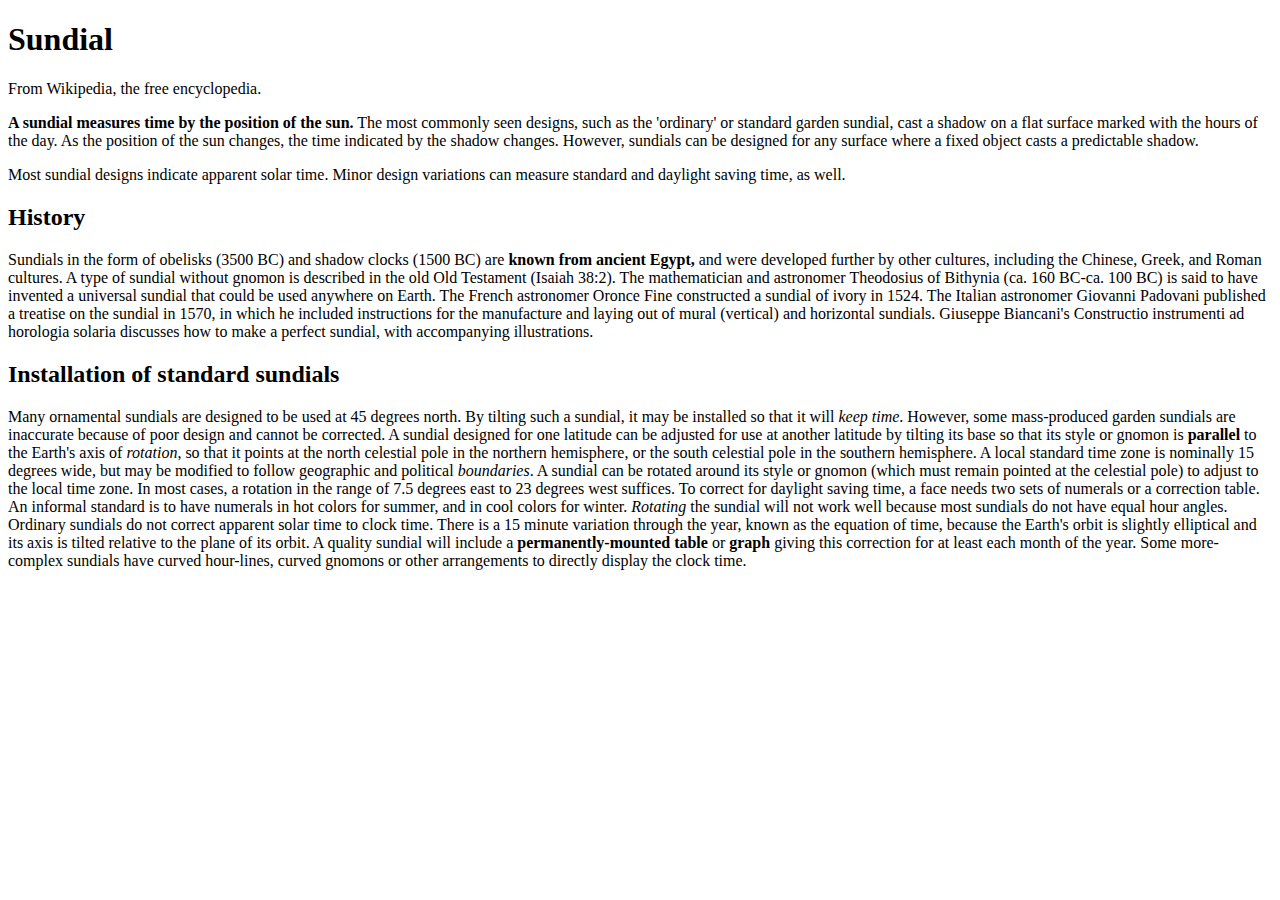
<file: 1/index.html>
<!DOCTYPE HTML PUBLIC "-//W3C//DTD HTML 4.01//EN" "http://www.w3.org/TR/html4/strict.dtd">
<html lang="en">
  <head>
    <title>Sundial - Challenge 2</title>
  </head>
  <body>

   <h1> Sundial </h1>


    From Wikipedia, the free encyclopedia.


    <p><strong>A sundial measures time by the position of the sun.</strong> The most commonly seen designs, such as the
    'ordinary' or standard garden sundial, cast a shadow on a flat surface marked with the hours of
    the day. As the position of the sun changes, the time indicated by the shadow changes. However,
    sundials can be designed for any surface where a fixed object casts a predictable shadow.</p>

    <p>Most sundial designs indicate apparent solar time. Minor design variations can measure standard
    and daylight saving time, as well.</p>

    <h2> History </h2>

    <p>Sundials in the form of obelisks (3500 BC) and shadow clocks (1500 BC) are <strong>known from ancient
    Egypt,</strong> and were developed further by other cultures, including the Chinese, Greek, and Roman
    cultures. A type of sundial without gnomon is described in the old Old Testament
    (Isaiah 38:2).

    The mathematician and astronomer Theodosius of Bithynia (ca. 160 BC-ca. 100 BC) is said to have
    invented a universal sundial that could be used anywhere on Earth. The French astronomer Oronce
    Fine constructed a sundial of ivory in 1524. The Italian astronomer Giovanni Padovani published
    a treatise on the sundial in 1570, in which he included instructions for the manufacture and
    laying out of mural (vertical) and horizontal sundials. Giuseppe Biancani's Constructio
    instrumenti ad horologia solaria discusses how to make a perfect sundial, with accompanying
    illustrations.</p>

    <h2> Installation of standard sundials </h2>

   <p> Many ornamental sundials are designed to be used at 45 degrees north. By tilting such a
    sundial, it may be installed so that it will <em>keep time</em>. However, some mass-produced garden
    sundials are inaccurate because of poor design and cannot be corrected. A sundial designed for
    one latitude can be adjusted for use at another latitude by tilting its base so that its style
    or gnomon is<strong> parallel</Strong> to the Earth's axis of <em>rotation</em>, so that it points at the north celestial
    pole in the northern hemisphere, or the south celestial pole in the southern hemisphere.

    A local standard time zone is nominally 15 degrees wide, but may be modified to follow
    geographic and political<em> boundaries</em>. A sundial can be rotated around its style or gnomon (which
    must remain pointed at the celestial pole) to adjust to the local time zone. In most cases, a
    rotation in the range of 7.5 degrees east to 23 degrees west suffices.

    To correct for daylight saving time, a face needs two sets of numerals or a correction table.
    An informal standard is to have numerals in hot colors for summer, and in cool colors for
    winter. <em>Rotating </em>the sundial will not work well because most sundials do not have equal hour
    angles.

    Ordinary sundials do not correct apparent solar time to clock time. There is a 15 minute
    variation through the year, known as the equation of time, because the Earth's orbit is
    slightly elliptical and its axis is tilted relative to the plane of its orbit. A quality
    sundial will include a <strong>permanently-mounted table</strong> or <strong>graph</strong> giving this correction for at least
    each month of the year. Some more-complex sundials have curved hour-lines, curved gnomons or
    other arrangements to directly display the clock time.</p>

  </body>
</html>
</file>
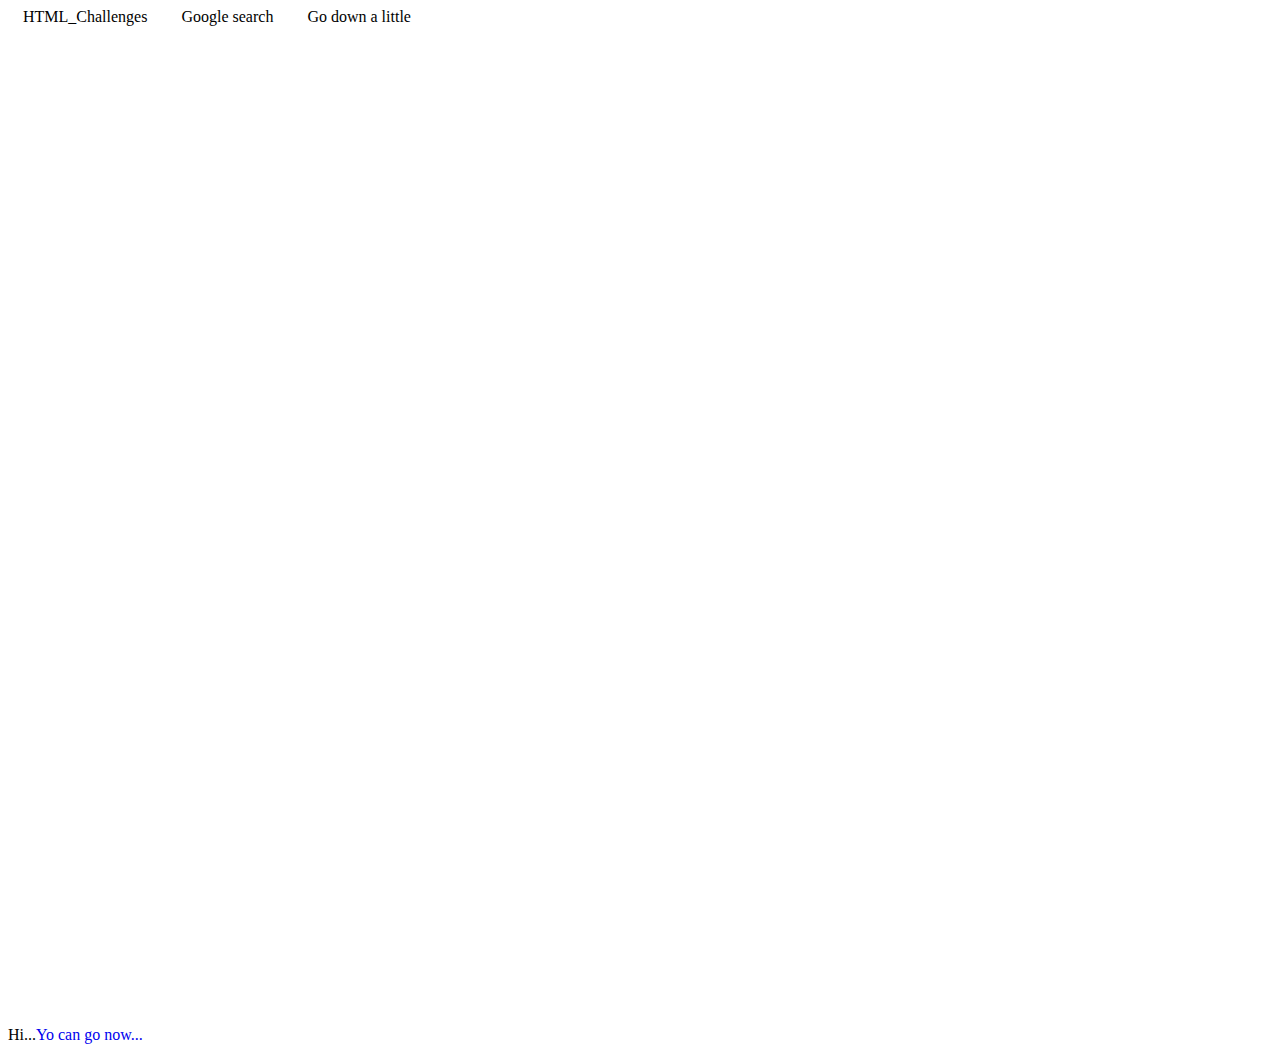
<file: 2/index.html>
<!DOCTYPE html>
<html lang="en">
  <head>
    <meta charset="utf-8">
    <title>Google link - Challenge 2</title>
    <link rel="stylesheet" href="./style.css">
  </head>
  <body>
  	<div id="nav" class="navbar">
      <a class="navbar__link" href="https://en.wikiversity.org/wiki/Web_Design/HTML_Challenges">HTML_Challenges</a>
  		<a class="navbar__link" href="https://www.google.com/search?q=bienvenido+in+rumano">Google search</a>
      <a class="navbar__link" href="#footer">Go down a little</a>
    </div>
    <div class="deadspace"></div>
    <div id="footer" class="footer">
      Hi...<a class="footer__go-top" href="#nav">Yo can go now...</a>
    </div>
  </body>
</html>
</file>
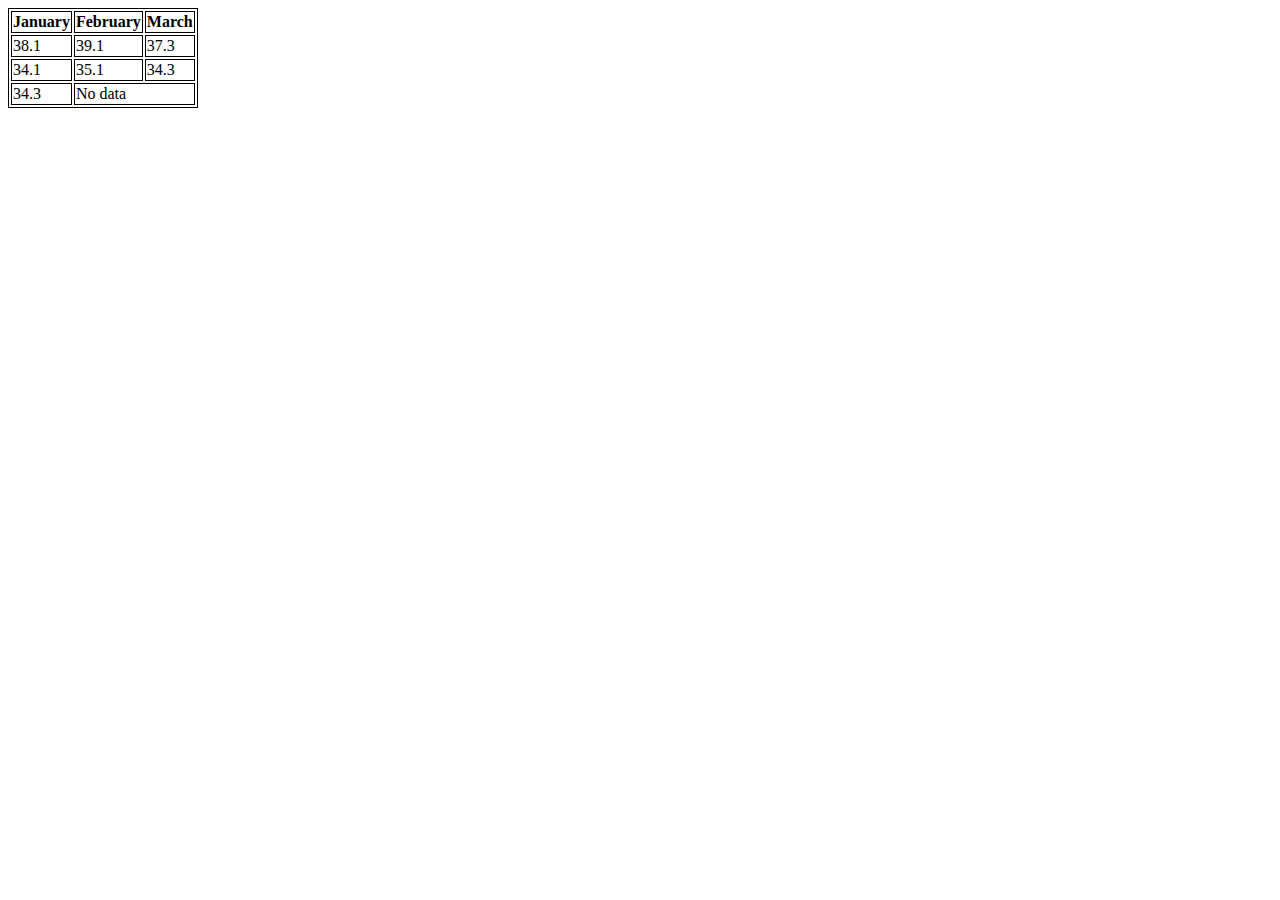
<file: 3/index.html>
<!DOCTYPE html>
<html lang="en" >
  <head>
    <meta charset="utf-8">
    <title>Table - Challenge 3</title>
    <link rel="stylesheet" href="./style.css">
  </head>
  <body>
    <table class="report-table">
      <thead>
        <tr>
          <th class="report-table__cell">January</th>
          <th class="report-table__cell">February</th>
          <th class="report-table__cell">March</th>
        </tr>
      </thead>
      <tbody>
        <tr>
          <td class="report-table__cell">38.1</td>
          <td class="report-table__cell">39.1</td>
          <td class="report-table__cell">37.3</td>
        </tr>
        <tr>
          <td class="report-table__cell">34.1</td>
          <td class="report-table__cell">35.1</td>
          <td class="report-table__cell">34.3</td>
        </tr>
        <tr>
          <td class="report-table__cell">34.3</td>
          <td colspan="2" class="report-table__cell">No data</td>
        </tr>
      </tbody>
    </table>
  </body>
</html>
</file>
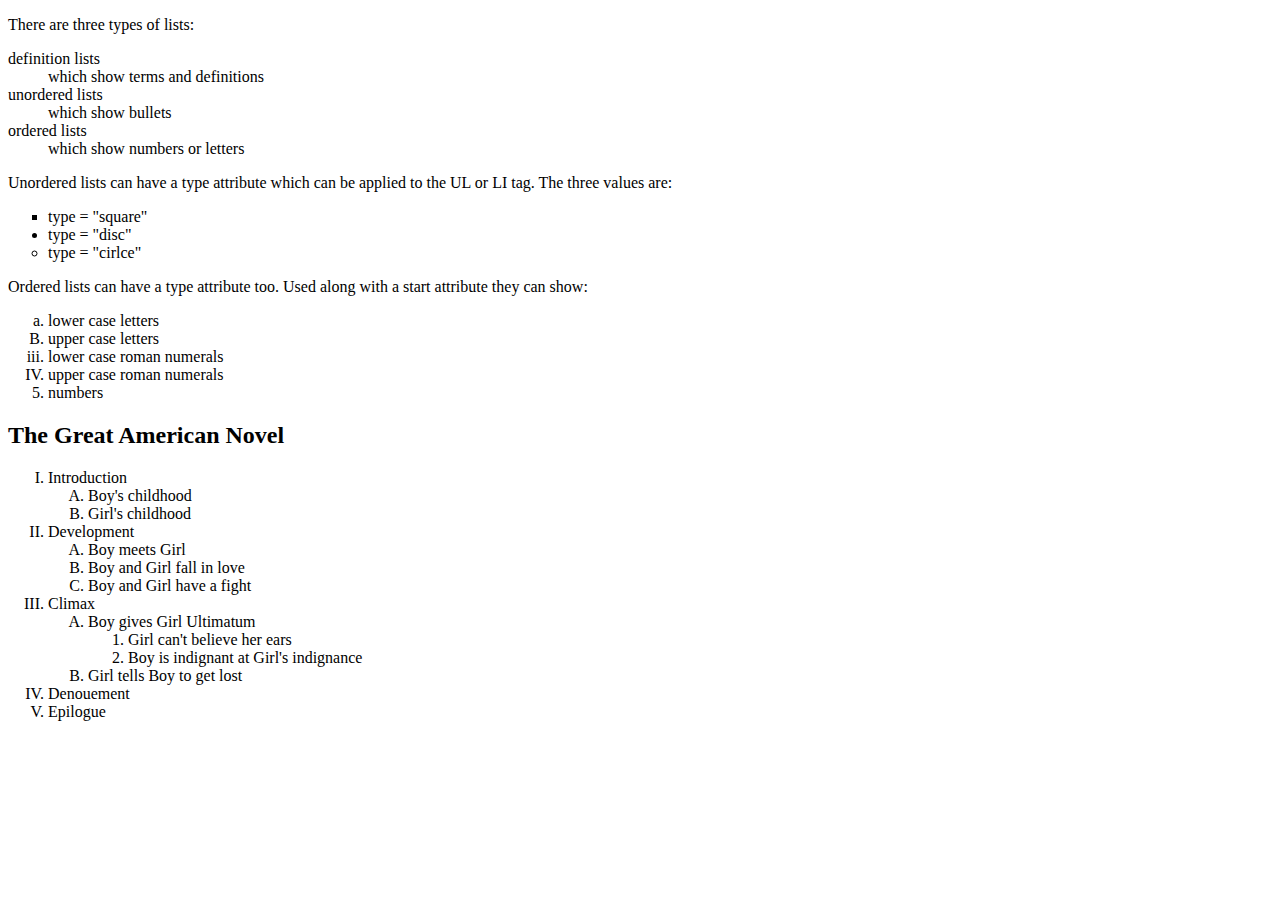
<file: 4/index.html>
<!DOCTYPE html>
<html lang="en">
  <head>
    <meta charset="utf-8">
    <title>Lists - Challenge 4</title>
  </head>
  <body>
    <p>There are three types of lists:</p>
    <dt>definition lists</dt>
    <dd>which show terms and definitions</dd>
    <dt>unordered lists</dt>
    <dd>which show bullets </dd>
    <dt>ordered lists</dt>
    <dd>which show numbers or letters </dd>

    <p>Unordered lists can have a type attribute which can be applied to the UL or LI tag. The three values are:</p>
    <ul>
      <li type="square">type = "square"</li>
      <li type="disc">type = "disc"</li>
      <li type="circle">type = "cirlce"</li>
    </ul>
    <p>Ordered lists can have a type attribute too. Used along with a start attribute they can show:</p>
    <ol>
      <li type="a">lower case letters</li>
      <li type="A">upper case letters</li>
      <li type="i">lower case roman numerals</li>
      <li type="I">upper case roman numerals</li>
      <li type="1">numbers</li>
    </ol>

    <h2>The Great American Novel</h2>
    <ol type="I">
      <li>Introduction
        <ol type="A">
          <li>Boy's childhood</li>
          <li>Girl's childhood</li>
        </ol>
      </li>
      <li>Development
        <ol type="A">
          <li>Boy meets Girl</li>
          <li>Boy and Girl fall in love</li>
          <li>Boy and Girl have a fight</li>
        </ol>
      </li>
      <li>Climax
        <ol type="A">
          <li>Boy gives Girl Ultimatum
            <ol type="1">
              <li>Girl can't believe her ears</li>
              <li>Boy is indignant at Girl's indignance</li>
            </ol>
          </li>
          <li>Girl tells Boy to get lost</li>
        </ol>
      </li>
      <li>Denouement</li>
      <li>Epilogue</li>
    </ol>
  </body>
</html>
</file>
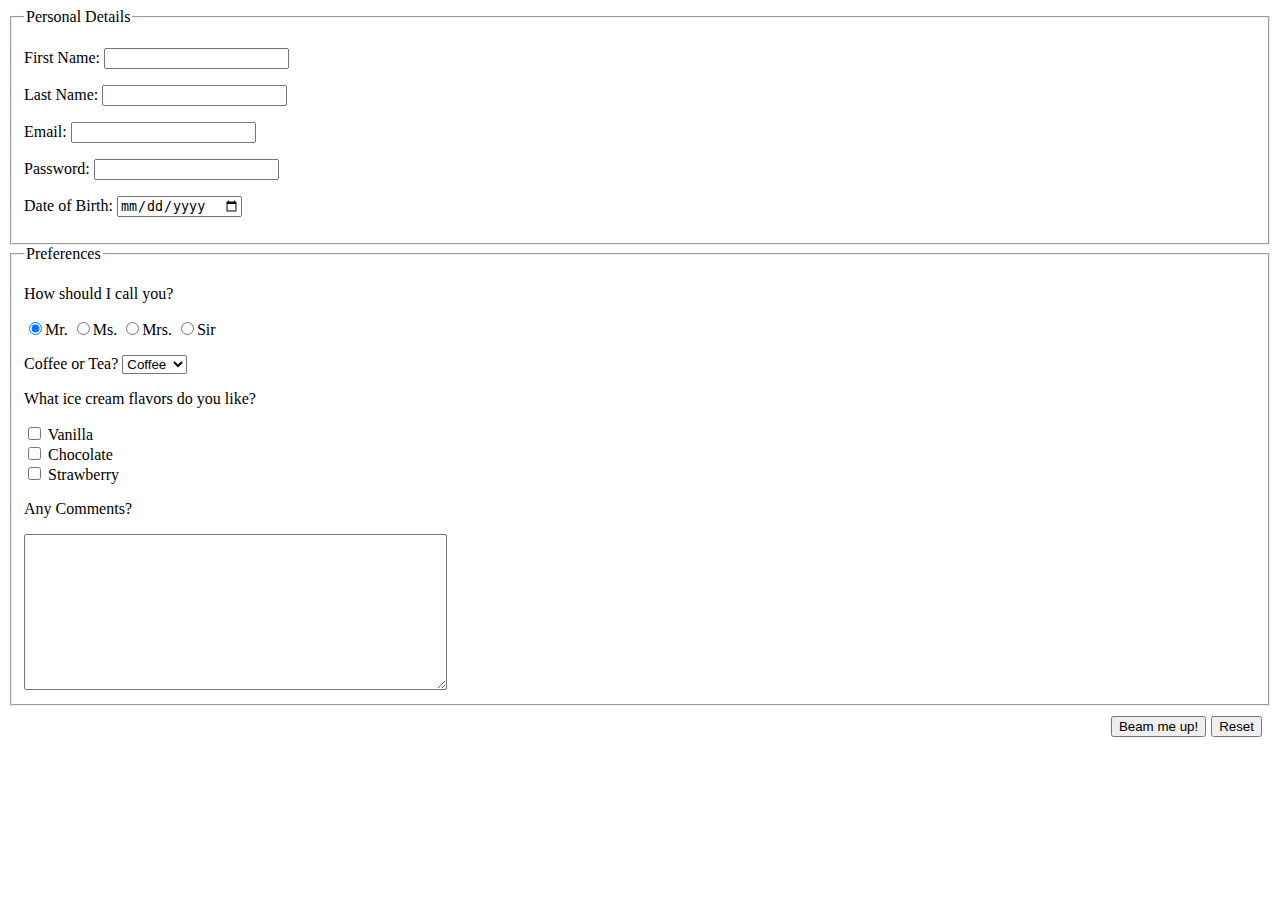
<file: 5/index.html>
<!DOCTYPE html>
<html lang="en">
  <head>
    <meta charset="utf-8">
    <title>Simple form - Challenge 5</title>
    <link rel="stylesheet" href="./style.css">
  </head>
  <body>
    <form action="index.html" method="get">
      <fieldset>
        <legend>Personal Details</legend>
        <p>
          <label class="signup-form__field-tag" for="first-name-input">First Name:</label>
          <input name="first-name" id="first-name-input"/>
        </p>
        <p>
          <label class="signup-form__field-tag" for="last-name-input">Last Name:</label>
          <input name="last-name" id="last-name-input"/>
        </p>
        <p>
          <label class="signup-form__field-tag" for="email-input">Email:</label>
          <input name="email" type="email" id="email-input"/>
        </p>
        <p>
          <label class="signup-form__field-tag" for="password-input">Password:</label>
          <input type="password" name="password" id="password-input"/>
        </p>
        <p>
          <label class="signup-form__field-tag" for="DOB-input">Date of Birth:</label>
          <input type="date" name="DOB" id="DOB-input">
        </p>
      </fieldset>
      <fieldset>
        <legend>Preferences</legend>
        <p>
          <label class="signup-form__field-tag">How should I call you?</label>
        </p>
        <p>
          <label class="signup-form__field-tag" for="mr-radio">
            <input id="mr-radio" type="radio" name="honorific" value="mr" checked>Mr.
          </label>
          <label class="signup-form__field-tag" for="ms-radio">
            <input id="ms-radio" type="radio" name="honorific" value="ms">Ms.
          </label>
          <label class="signup-form__field-tag" for="mrs-radio">
            <input id="mrs-radio" type="radio" name="honorific" value="mrs">Mrs.
          </label>
          <label class="signup-form__field-tag" for="sir-radio">
            <input id="sir-radio" type="radio" name="honorific" value="sir">Sir
          </label>
        </p>
        <p>
          <label class="signup-form__field-tag" for="ct-combo">Coffee or Tea?</label>
          <select name="ctn" id="ct-combo">
            <option value="coffee">Coffee</option>
            <option value="tea">Tea</option>
            <option value="neither">Neither</option>
          </select>
        </p>
        <p>
          <label class="signup-form__field-tag">What ice cream flavors do you like?</label>
        </p>
        <p>
          <label class="signup-form__field-tag" for="flavor1-checkbox">
            <input id="flavor1-checkbox" type="checkbox" name="flavor1" value="vanilla"> Vanilla
          </label><br>
          <label class="signup-form__field-tag" for="flavor2-checkbox">
            <input id="flavor2-checkbox" type="checkbox" name="flavor2" value="chocolate"> Chocolate
          </label><br>
          <label class="signup-form__field-tag" for="flavor3-checkbox">
            <input id="flavor3-checkbox" type="checkbox" name="flavor3" value="strawberry"> Strawberry
          </label>
        </p>
        <p>
          <label class="signup-form__field-tag" for="comment-textarea">Any Comments?</label>
        </p>
          <textarea id="comment-textarea" name="comments" rows="10" cols="50"></textarea>
      </fieldset>
      <div class="signup-form__actions">
        <input class="signup-form__actions__submit" type="submit" value="Beam me up!">
        <input type="reset" value="Reset">
      </div>
    </form>
  </body>
</html>
</file>
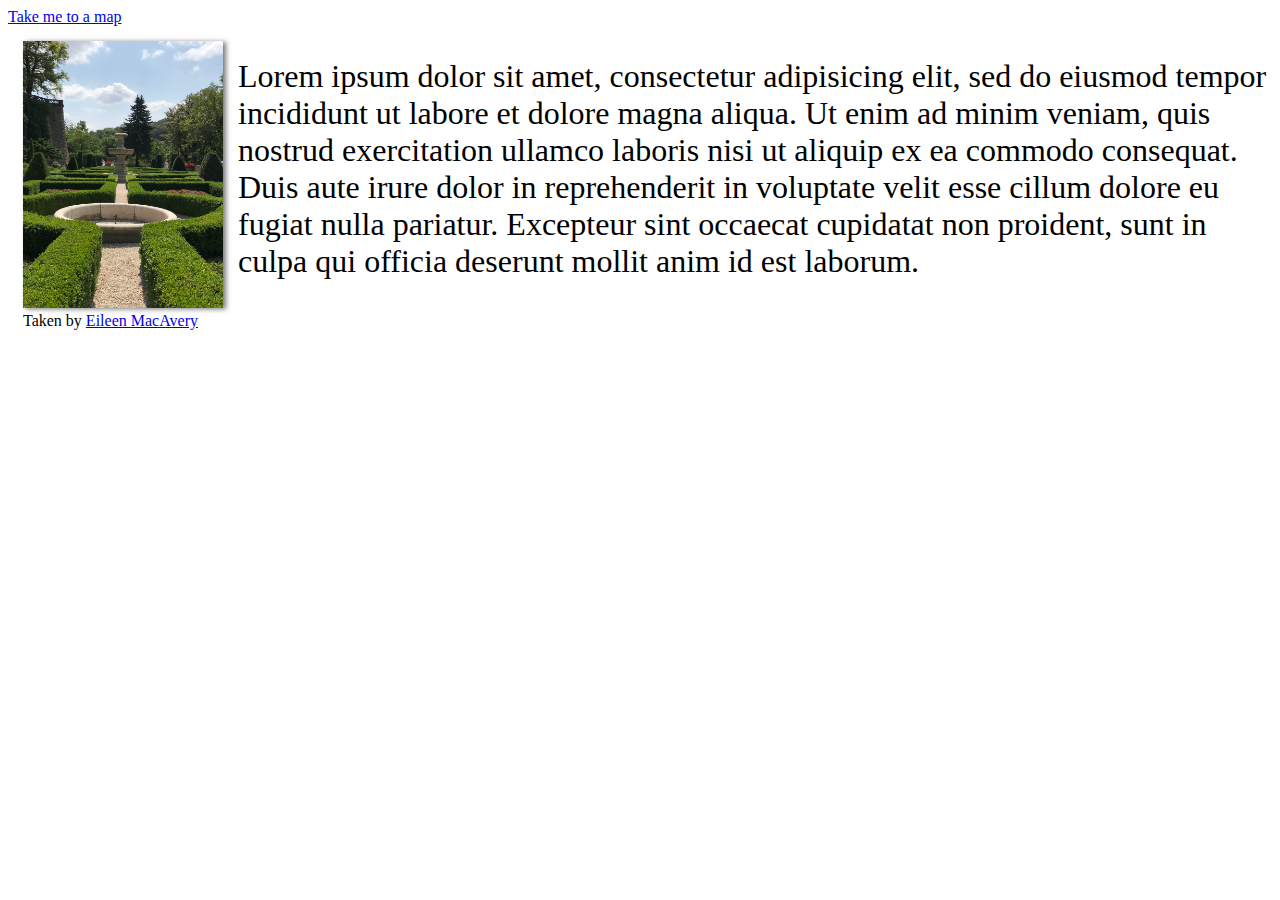
<file: 6/index.html>
<!DOCTYPE html>
<html lang="en">
  <head>
    <meta charset="utf-8">
    <title>Images - Challenge 6</title>
    <link rel="stylesheet" href="./assets/css/master.css">
  </head>
  <body>
    <nav>
      <a href="./map.html">Take me to a map</a>
    </nav>
    <figure class="image-container">
      <a href="https://www.flickr.com/photos/eileen_marie/43549943982/">
        <img class="image-container__image" src="./assets/img/flick_img.jpg" alt="Oops">
      </a>
      <figcaption>Taken by <a href="https://www.flickr.com/photos/eileen_marie/43549943982/">Eileen MacAvery</a></figcaption>
    </figure>
    <p class="random-text">Lorem ipsum dolor sit amet, consectetur adipisicing elit, sed do eiusmod tempor incididunt ut labore et dolore magna aliqua. Ut enim ad minim veniam, quis nostrud exercitation ullamco laboris nisi ut aliquip ex ea commodo consequat. Duis aute irure dolor in reprehenderit in voluptate velit esse cillum dolore eu fugiat nulla pariatur. Excepteur sint occaecat cupidatat non proident, sunt in culpa qui officia deserunt mollit anim id est laborum.</p>
  </body>
</html>
</file>
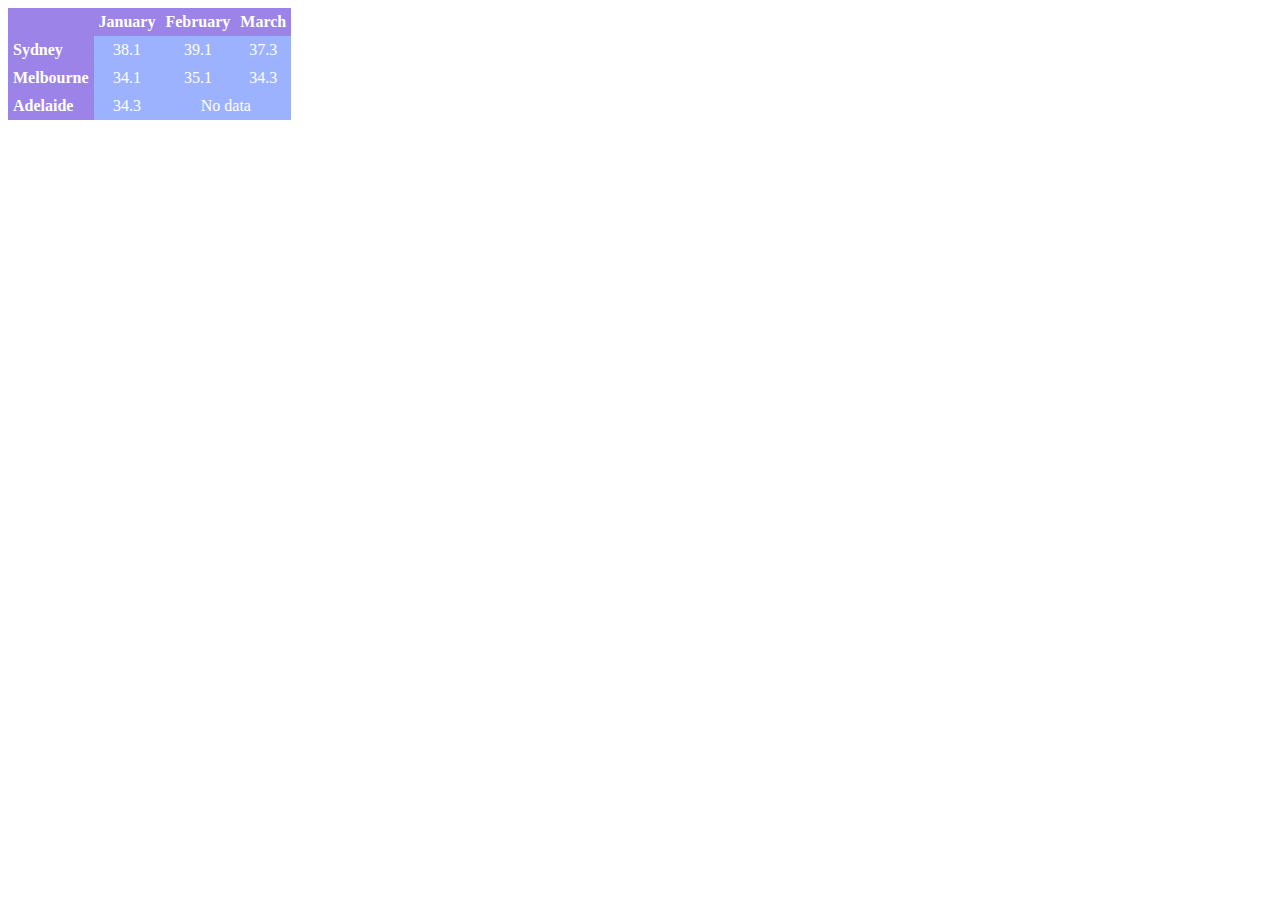
<file: 7/index.html>
<!DOCTYPE html>
<html lang="en" >
  <head>
    <meta charset="utf-8">
    <title>Style Table - Challenge 7 </title>
    <link rel="stylesheet" type="text/css" href="./style.css">
  </head>
  <body>
    <table class="report-table">
      <thead>
        <tr>
          <th class="report-table__title"></th>
          <th class="report-table__title">January</th>
          <th class="report-table__title">February</th>
          <th class="report-table__title">March</th>
        </tr>
      </thead>
      <tbody class="report-table__information">
        <tr>
          <td class="report-table__information__row-title">Sydney</td>
          <td class="report-table__information__cell">38.1</td>
          <td class="report-table__information__cell">39.1</td>
          <td class="report-table__information__cell">37.3</td>
        </tr>
        <tr>
          <td class="report-table__information__row-title">Melbourne</td>
          <td class="report-table__information__cell">34.1</td>
          <td class="report-table__information__cell">35.1</td>
          <td class="report-table__information__cell">34.3</td>
        </tr>
        <tr>
          <td class="report-table__information__row-title">Adelaide</td>
          <td class="report-table__information__cell">34.3</td>
          <td class="report-table__information__cell" colspan="2">No data</td>
        </tr>
      </tbody>
    </table>
  </body>
</html>
</file>
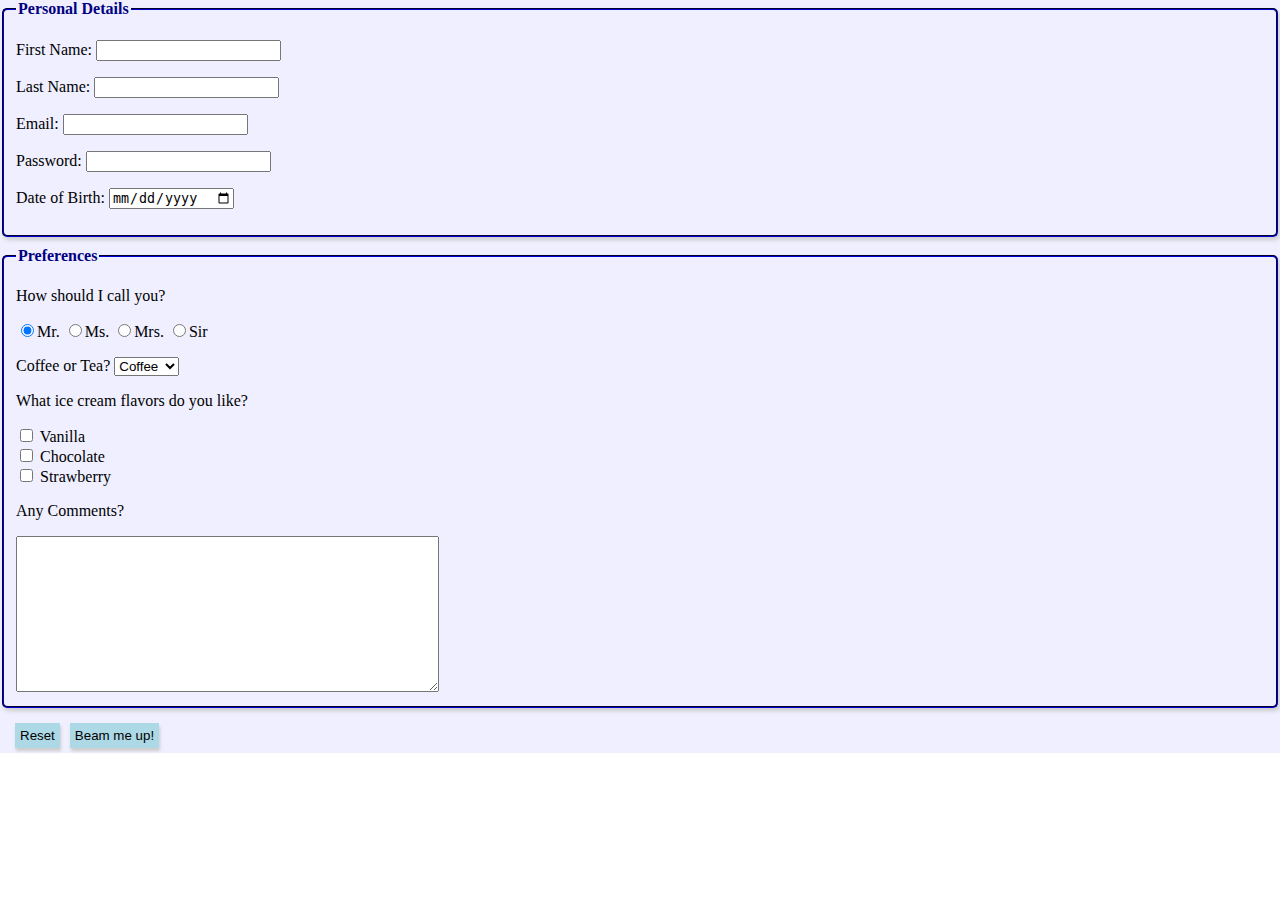
<file: 8/index.html>
<!DOCTYPE html>
<html lang="en">
  <head>
    <meta charset="utf-8">
    <title>Form - Challenge 8</title>
    <link rel="stylesheet" type="text/css" href="./style.css">
  </head>
  <body>
    <form class="signup-form" action="mailto:juanmig8@hotmail.com" method="post">
      <fieldset class="signup-form__information-group">
        <legend class="signup-form__information-group__title">Personal Details</legend>
        <p>
          <label class="signup-form__field-tag" for="first-name-input">First Name:</label>
          <input required name="first-name" id="first-name-input"/>
        </p>
        <p>
          <label class="signup-form__field-tag" for="last-name-input">Last Name:</label>
          <input required name="last-name" id="last-name-input"/>
        </p>
        <p>
          <label class="signup-form__field-tag" for="email-input">Email:</label>
          <input required name="email" type="email" id="email-input"/>
        </p>
        <p>
          <label class="signup-form__field-tag" for="password-input">Password:</label>
          <input required type="password" name="password" id="password-input"/>
        </p>
        <p>
          <label class="signup-form__field-tag" for="DOB-input">Date of Birth:</label>
          <input required type="date" name="DOB" id="DOB-input">
        </p>
      </fieldset>
      <fieldset class="signup-form__information-group">
        <legend class="signup-form__information-group__title">Preferences</legend>
        <p>
          <label class="signup-form__field-tag">How should I call you?</label>
        </p>
        <p>
          <label class="signup-form__field-tag" for="mr-radio">
            <input required id="mr-radio" type="radio" name="honorific" value="mr" checked>Mr.
          </label>
          <label class="signup-form__field-tag" for="ms-radio">
            <input id="ms-radio" type="radio" name="honorific" value="ms">Ms.
          </label>
          <label class="signup-form__field-tag" for="mrs-radio">
            <input id="mrs-radio" type="radio" name="honorific" value="mrs">Mrs.
          </label>
          <label class="signup-form__field-tag" for="sir-radio">
            <input id="sir-radio" type="radio" name="honorific" value="sir">Sir
          </label>
        </p>
        <p>
          <label class="signup-form__field-tag" for="ct-combo">Coffee or Tea?</label>
          <select name="ctn" id="ct-combo">
            <option value="coffee">Coffee</option>
            <option value="tea">Tea</option>
            <option value="neither">Neither</option>
          </select>
        </p>
        <p>
          <label class="signup-form__field-tag">What ice cream flavors do you like?</label>
        </p>
        <p>
          <label class="signup-form__field-tag" for="flavor1-checkbox">
            <input id="flavor1-checkbox" type="checkbox" name="flavor1" value="vanilla"> Vanilla
          </label><br>
          <label class="signup-form__field-tag" for="flavor2-checkbox">
            <input id="flavor2-checkbox" type="checkbox" name="flavor2" value="chocolate"> Chocolate
          </label><br>
          <label class="signup-form__field-tag" for="flavor3-checkbox">
            <input id="flavor3-checkbox" type="checkbox" name="flavor3" value="strawberry"> Strawberry
          </label>
        </p>
        <p>
          <label class="signup-form__field-tag" for="comment-textarea">Any Comments?</label>
        </p>
        <textarea id="comment-textarea" name="comments" rows="10" cols="50"></textarea>
      </fieldset>
      <div class="signup-form__actions">
        <input class="signup-form__actions__button" type="reset" value="Reset">
        <input class="signup-form__actions__button" type="submit" value="Beam me up!">
      </div>
    </form>
  </body>
</html>
</file>
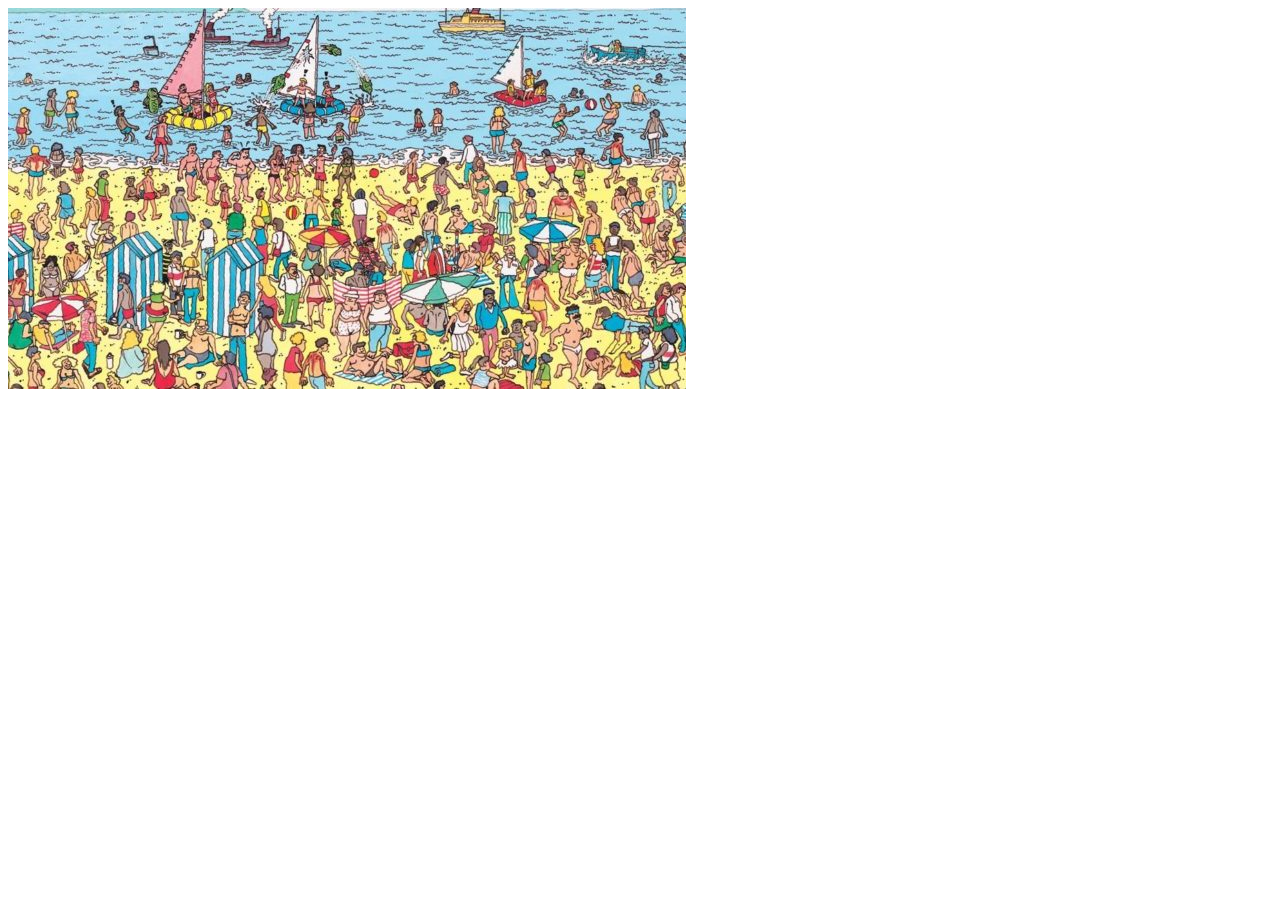
<file: 6/map.html>
<!DOCTYPE html>
<html lang="en" dir="ltr">
  <head>
    <meta charset="utf-8">
    <title></title>
    <link rel="stylesheet" href="./assets/css/master.css">
  </head>
  <body>
    <img src="./assets/img/wheres-waldo.jpg" alt="Oops" usemap="waldo-map">
    <map name="waldo-map">
      <area class="find-waldo" shape="rect" coords="345,230,370,265" href="./YouFoundHim.html" alt="Oops">
    </map>
  </body>
</html>
</file>
<file: 2/style.css>
.navbar {
  user-select: none;
}

.navbar__link {
  margin: 10px;
  text-decoration: none;
  color: black;
  padding: 5px;
}

.navbar__link:hover {
  background-color: blue;
  color: white;
}

.deadspace {
  height: 1000px;
}

.footer {
  user-select: none;
}

.footer__go-top {
  text-decoration: none;
}

.footer__go-top:hover {
  background-color: magenta;
  color: white;
}
</file>
<file: 3/style.css>
.report-table {
  border : 1px solid black;
}

.report-table__cell {
  border: 1px solid black;
}
</file>
<file: 5/style.css>
.signup-form__field-tag {
  user-select: none;
}

.signup-form__actions {
  margin: 10px;
  display: flex;
  justify-content: flex-end;
}

.signup-form__actions__submit {
  margin-right: 5px;
}
</file>
<file: 6/assets/css/master.css>
.image-container {
  float: left;
  margin: 15px;
}

.image-container__image {
  width: 200px;
  height: auto;
  box-shadow: 3px 1px 5px #777777;
}

.find-waldo {
  cursor: default;
}

.random-text {
  font-size: 2em;
}
</file>
<file: 7/style.css>
.report-table {
  border-spacing: 0px;
  border-collapse: collapse;
}

.report-table__information {
  color: white;
  background-color: #9CB2FF;
  text-align: center;
}

.report-table__information__row-title {
  text-align: left;
  background-color: #9B83E8;
  font-weight: bold;
  color: white;
  padding: 5px;
}

.report-table__information__cell {
  padding: 5px;
}

.report-table__title {
  background-color: #9B83E8;
  text-align: center;
  color: white;
  padding: 5px;
}
</file>
<file: 8/style.css>
body {
  margin: 0px;
}

.signup-form {
  background-color: #EFEFFF;
  height: 100%;
}

.signup-form__field-tag {
  user-select: none;
}

.signup-form__actions {
  margin: 10px;
  display: flex;
  justify-content: flex-start;
}

.signup-form__actions__button {
  background-color: lightBlue;
  border: none;
  padding: 5px;
  margin: 5px;
  box-shadow: 1px 3px 3px #cccccc;
  cursor: pointer;
}

.signup-form__actions__button:hover {
  box-shadow: none;
  transform: translateY(3px);
}

.signup-form__actions__button:active {
  background-color: #83C7E8;
}

.signup-form__actions__button:focus {
  outline: none;
}

.signup-form__information-group {
  border: 2px groove navy;
  border-radius: 5px;
  margin-bottom: 10px;
  box-shadow: 2px 3px 4px #cccccc;
}

.signup-form__information-group__title {
  font-weight: bold;
  color: navy;
}
</file>
